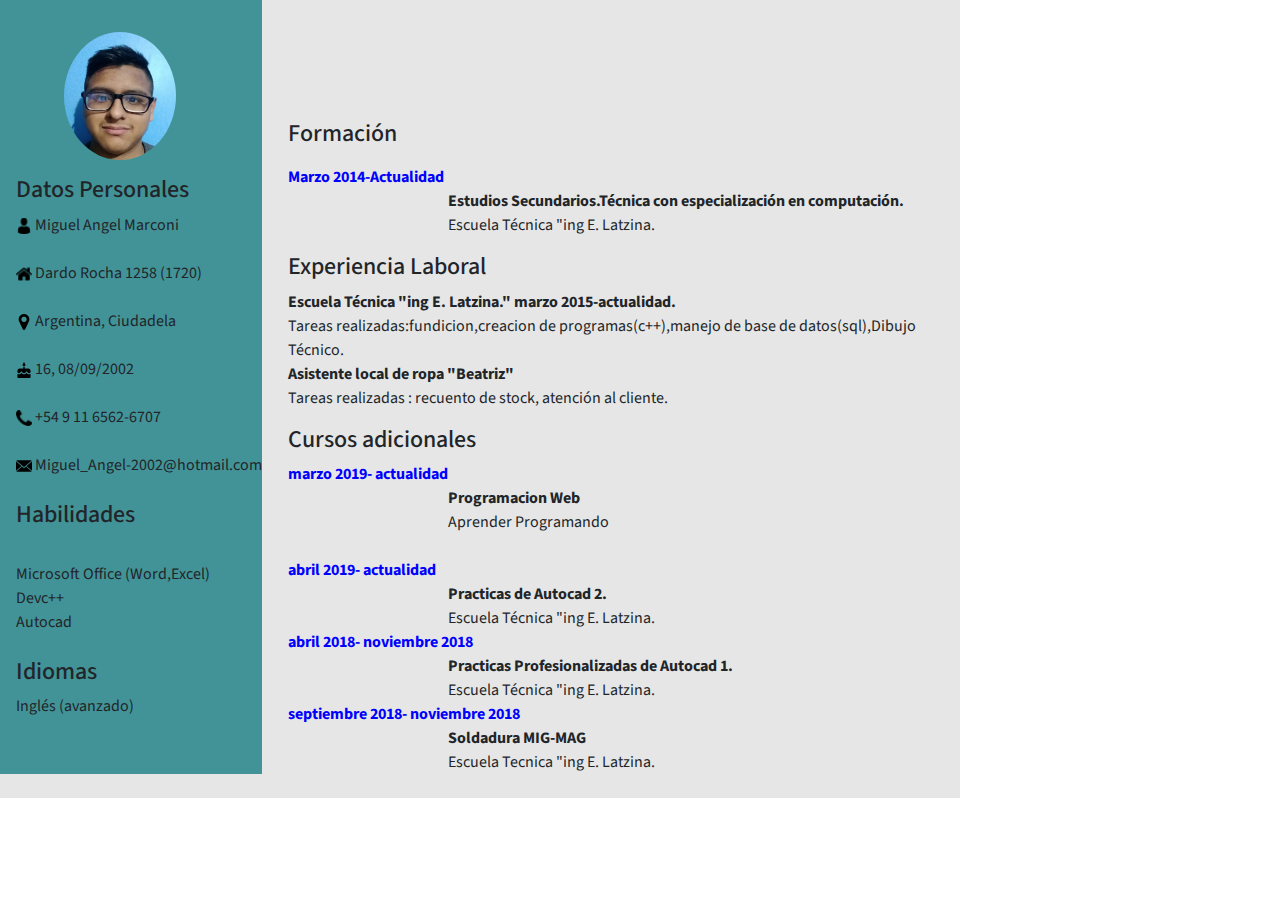
<file: index.html>
<!DOCTYPE html>
<html>
<head>
	<meta charset="utf-8">
	<title>CV-Marconi Miguel</title>
	<link rel="stylesheet" href="https://stackpath.bootstrapcdn.com/bootstrap/4.3.1/css/bootstrap.min.css" integrity="sha384-ggOyR0iXCbMQv3Xipma34MD+dH/1fQ784/j6cY/iJTQUOhcWr7x9JvoRxT2MZw1T" crossorigin="anonymous">
	<link rel="stylesheet" type="text/css" href="css/styles.css">
	<link href="https://fonts.googleapis.com/css?family=Source+Sans+Pro&display=swap" rel="stylesheet">
</head>
<body>
	<div class="primero">
		<img src="img/img.jpg" alt="perfil" class="perfil">
		
		<p>
			<h4>Datos Personales</h4>
			<img src="img/per.png" > Miguel Angel Marconi <br><br>
        	<img src="img/home.png" > Dardo Rocha 1258 (1720) <br><br>
        	<img src="img/map.png" > Argentina, Ciudadela<br><br>
        	<img src="img/cake.png" > 16, 08/09/2002<br><br>
        	<img src="img/tel.png" > +54 9 11 6562-6707<br><br>
        	<img src="img/mail.png" > Miguel_Angel-2002@hotmail.com<br><br>

					<h4>Habilidades</h4><br>
					Microsoft Office (Word,Excel) <br>
					Devc++ <br>
					Autocad <br><br>
					<h4>Idiomas</h4>
					Inglés (avanzado)



    	</p>
	</div>
	<div class="fa">
		<br><br><br><br><br>
		<H4>Formación </H4>
		<p>

			<div class="fecha"><b>Marzo 2014-Actualidad</b></div><div class="descripcion"><b>Estudios Secundarios.Técnica con especialización en computación.</b> <br>
			Escuela Técnica "ing E. Latzina.</div>
		</p>

		<div class="explab">

			<h4>Experiencia Laboral</h4>
			<p>
			
			<b>Escuela Técnica "ing E. Latzina." marzo 2015-actualidad.</b> <br>
			Tareas realizadas:fundicion,creacion de programas(c++),manejo de base de datos(sql),Dibujo Técnico.<br>
			<b>Asistente local de ropa "Beatriz"</b> <br>
			Tareas realizadas : recuento de stock, atención al cliente.
			</p>


			<h4>Cursos adicionales</h4>


			<div class="fecha"><b>marzo 2019- actualidad</b></div><div class="descripcion"><b>Programacion Web</b><br>
			Aprender Programando</div><br>
			<div class="fecha"><b>abril 2019- actualidad</b></div><div class="descripcion"><b>Practicas de Autocad 2.</b> <br>
			Escuela Técnica "ing E. Latzina.</div>
			<div class="fecha"><b>abril 2018- noviembre 2018</b></div><div class="descripcion"><b>Practicas Profesionalizadas de Autocad 1.</b> <br>
			Escuela Técnica "ing E. Latzina.</div>
			<div class="fecha"><b>septiembre 2018- noviembre 2018</b></div><div class="descripcion"><b>Soldadura MIG-MAG</b><br>
			Escuela Tecnica "ing E. Latzina.</div><br>
			


		</div>
	</div>
</body>
</html>
</file>
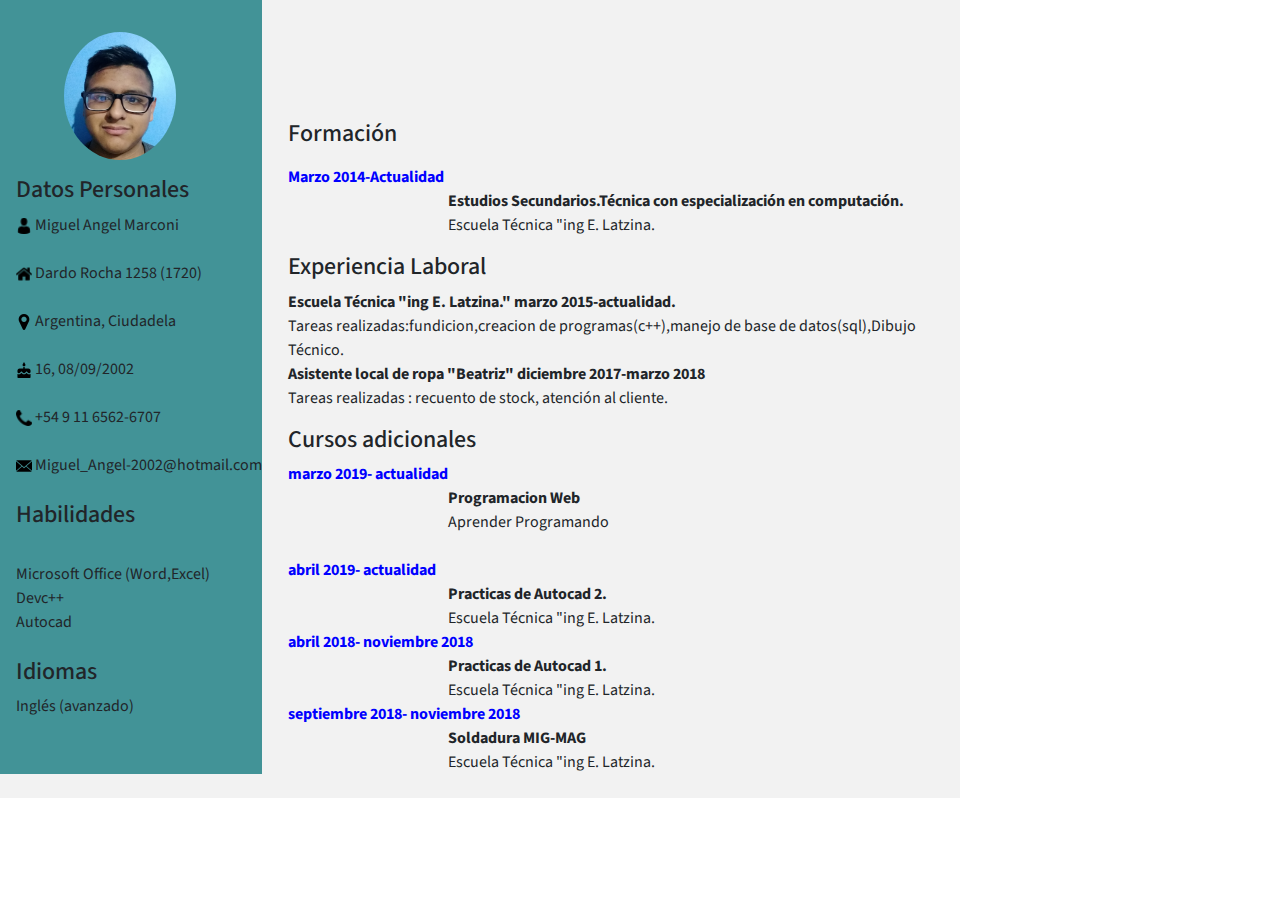
<file: cv/index.html>
<!DOCTYPE html>
<html>
<head>
	<meta charset="utf-8">
	<title>CV-Marconi Miguel</title>
	<link rel="stylesheet" href="https://stackpath.bootstrapcdn.com/bootstrap/4.3.1/css/bootstrap.min.css" integrity="sha384-ggOyR0iXCbMQv3Xipma34MD+dH/1fQ784/j6cY/iJTQUOhcWr7x9JvoRxT2MZw1T" crossorigin="anonymous">
	<link rel="stylesheet" type="text/css" href="css/styles.css">
	<link href="https://fonts.googleapis.com/css?family=Source+Sans+Pro&display=swap" rel="stylesheet">
</head>
<body>
	<div class="primero">
		<img src="img/img.jpg" alt="perfil" class="perfil">
		
		<p>
			<h4>Datos Personales</h4>
			<img src="img/per.png" > Miguel Angel Marconi <br><br>
        	<img src="img/home.png" > Dardo Rocha 1258 (1720) <br><br>
        	<img src="img/map.png" > Argentina, Ciudadela<br><br>
        	<img src="img/cake.png" > 16, 08/09/2002<br><br>
        	<img src="img/tel.png" > +54 9 11 6562-6707<br><br>
        	<img src="img/mail.png" > Miguel_Angel-2002@hotmail.com<br><br>

					<h4>Habilidades</h4><br>
					Microsoft Office (Word,Excel) <br>
					Devc++ <br>
					Autocad <br><br>
					<h4>Idiomas</h4>
					Inglés (avanzado)



    	</p>
	</div>
	<div class="fa">
		<br><br><br><br><br>
		<H4>Formación </H4>
		<p>

			<div class="fecha"><b>Marzo 2014-Actualidad</b></div><div class="descripcion"><b>Estudios Secundarios.Técnica con especialización en computación.</b> <br>
			Escuela Técnica "ing E. Latzina.</div>
		</p>

		<div class="explab">

			<h4>Experiencia Laboral</h4>
			<p>
			
			<b>Escuela Técnica "ing E. Latzina." marzo 2015-actualidad.</b> <br>
			Tareas realizadas:fundicion,creacion de programas(c++),manejo de base de datos(sql),Dibujo Técnico.<br>
			<b>Asistente local de ropa "Beatriz" diciembre 2017-marzo 2018</b> <br>
			Tareas realizadas : recuento de stock, atención al cliente.
			</p>


			<h4>Cursos adicionales</h4>


			<div class="fecha"><b>marzo 2019- actualidad</b></div><div class="descripcion"><b>Programacion Web</b><br>
			Aprender Programando</div><br>
			<div class="fecha"><b>abril 2019- actualidad</b></div><div class="descripcion"><b>Practicas de Autocad 2.</b> <br>
			Escuela Técnica "ing E. Latzina.</div>
			<div class="fecha"><b>abril 2018- noviembre 2018</b></div><div class="descripcion"><b>Practicas de Autocad 1.</b> <br>
			Escuela Técnica "ing E. Latzina.</div>
			<div class="fecha"><b>septiembre 2018- noviembre 2018</b></div><div class="descripcion"><b>Soldadura MIG-MAG</b><br>
			Escuela Técnica "ing E. Latzina.</div><br>
			


		</div>
	</div>
</body>
</html>
</file>
<file: css/styles.css>
body{
	font-family:"Source Sans Pro",sans-serif;

}
.perfil  {
	width: 7em;
	height: 8em;
	border-radius: 50%;
	margin-left:3em;
	margin-top: 2em;
}
.primero{
	padding-left: 1em;
	float:left;
	background-color: #429397;
	padding-bottom:2.5em;
}
.fecha{
	color:blue;
}
.fa {
	background-color: #e6e6e6;

	padding-left: 18em;
	margin-right: 20em;
}
.descripcion {
	margin-left: 10em;
}
</file>
<file: cv/css/styles.css>
body{
	font-family:"Source Sans Pro",sans-serif;

}
.perfil  {
	width: 7em;
	height: 8em;
	border-radius: 50%;
	margin-left:3em;
	margin-top: 2em;
}
.primero{
	padding-left: 1em;
	float:left;
	background-color: #429397;
	padding-bottom:2.5em;
}
.fecha{
	color:blue;
}
.fa {
	background-color: #f2f2f2;

	padding-left: 18em;
	margin-right: 20em;
}
.descripcion {
	margin-left: 10em;
}
</file>
